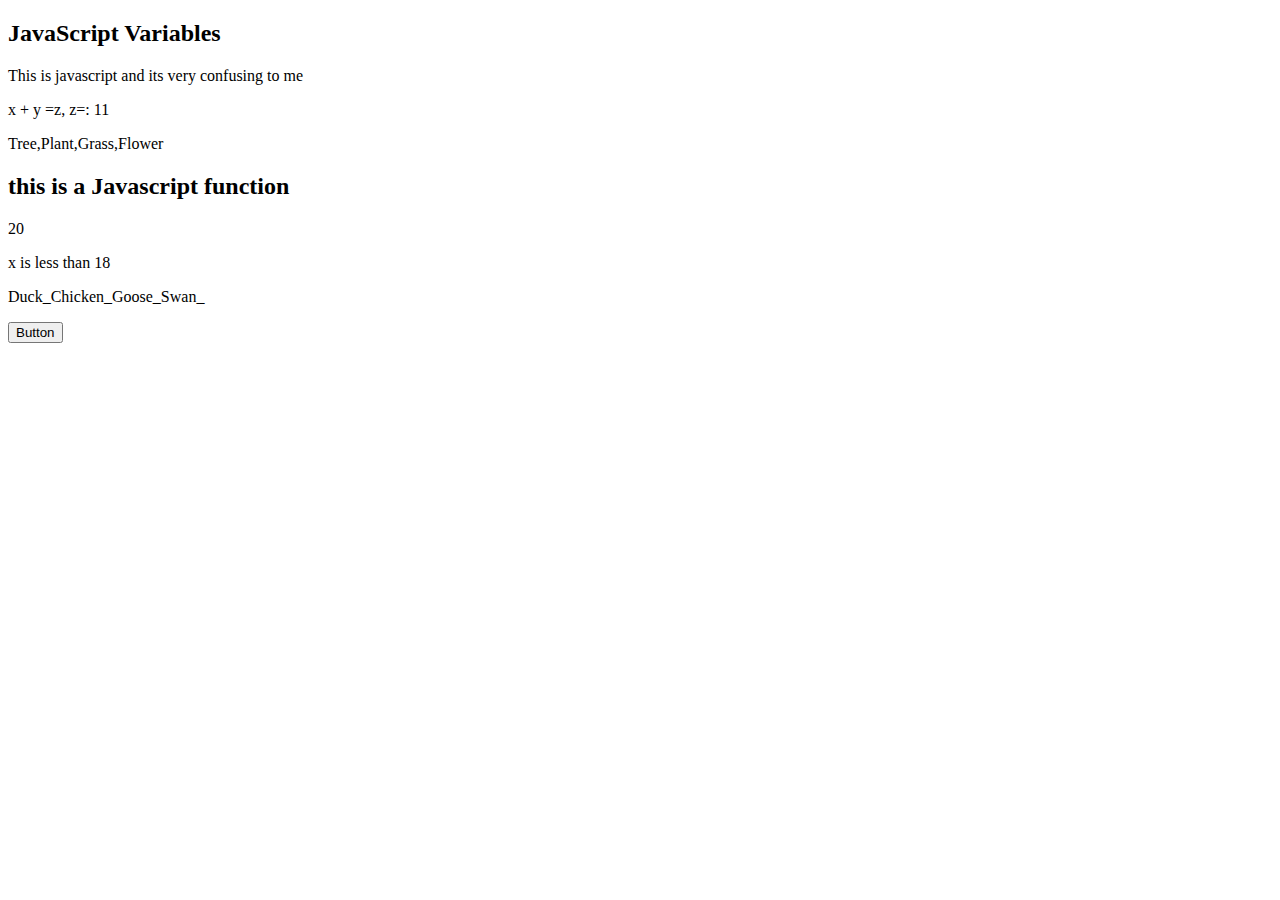
<file: javascript.html>
<!DOCTYPE html>
<html>
<!--Mark's Comment 6/9: Each html document must have a <head> element and a <title> element within that head so add that to this page!-->

<body>

  <h2>JavaScript Variables</h2>

  <p>This is javascript and its very confusing to me</p>

  <p id="p1"></p>

  <p id="p2"></p>
  <h2>this is a Javascript function</h2>
  <p id="p3"></p>
  <p id="p4"></p>
  <p id="p5"></p>
  <p id="p6"></p>

  <!--Mark's Comment 6/9: There's no reason why you need to separate all these out with their own script sections. You could just declare one script element and put all of them in that one element. So, delete lines 27, 29, 33, 35, 41, 44, 51, and 53.-->
  <script>
    var x = 5;
    var y = 6;
    var z = x + y;
    document.getElementById("p1").innerHTML = //writing out the math of 5 + 6 = 11 ~ Ethan
      "x + y =z, z=: " + z; //I'm assuming +z; just adds the value of whatever z is at the time as text ~ Ethan
  </script>

  <script>
    var vegetation = ["Tree", "Plant", "Grass", "Flower"]; //array called vegetation ~ Ethan
    document.getElementById("p2").innerHTML = vegetation //calls the array "vegetation" into the HTML to write out the variables ~ Ethan
    // Mark's Comment 6/9: don't forget the semicolon on line 30.
  </script>

  <script>
    //Javascript function for multiplication ~ Ethan
    function myFunction(p1, p2) {
      return p1 * p2;
    }
    document.getElementById("p3").innerHTML = myFunction(5, 4);
  </script>


  <script>
    if (x < 18) {
      document.getElementById("p4").innerHTML = "x is less than 18";
    }
    else {
      document.getElementById("p5").innerHTML = "x is greater than 18";
    }
  </script>

  <script>
    var ducks = ["Duck", "Chicken", "Goose", "Swan"];
    var i, len, text;
    for (i = 0, len = ducks.length, text = ""; i < len; i++) { //This part I don't understand very well
      text += ducks[i] + "_";
    }
    document.getElementById("p6").innerHTML = text;
  </script>

  <button onclick="myFunction()"> Button </button>
  <p id="buttonClick"></p>

  <script>
    function myFunction() { //Made by Jenna
      document.getElementById("buttonClick").innerHTML = "You clicked the button.";
    }
  </script>

</body>

</html>
</file>
